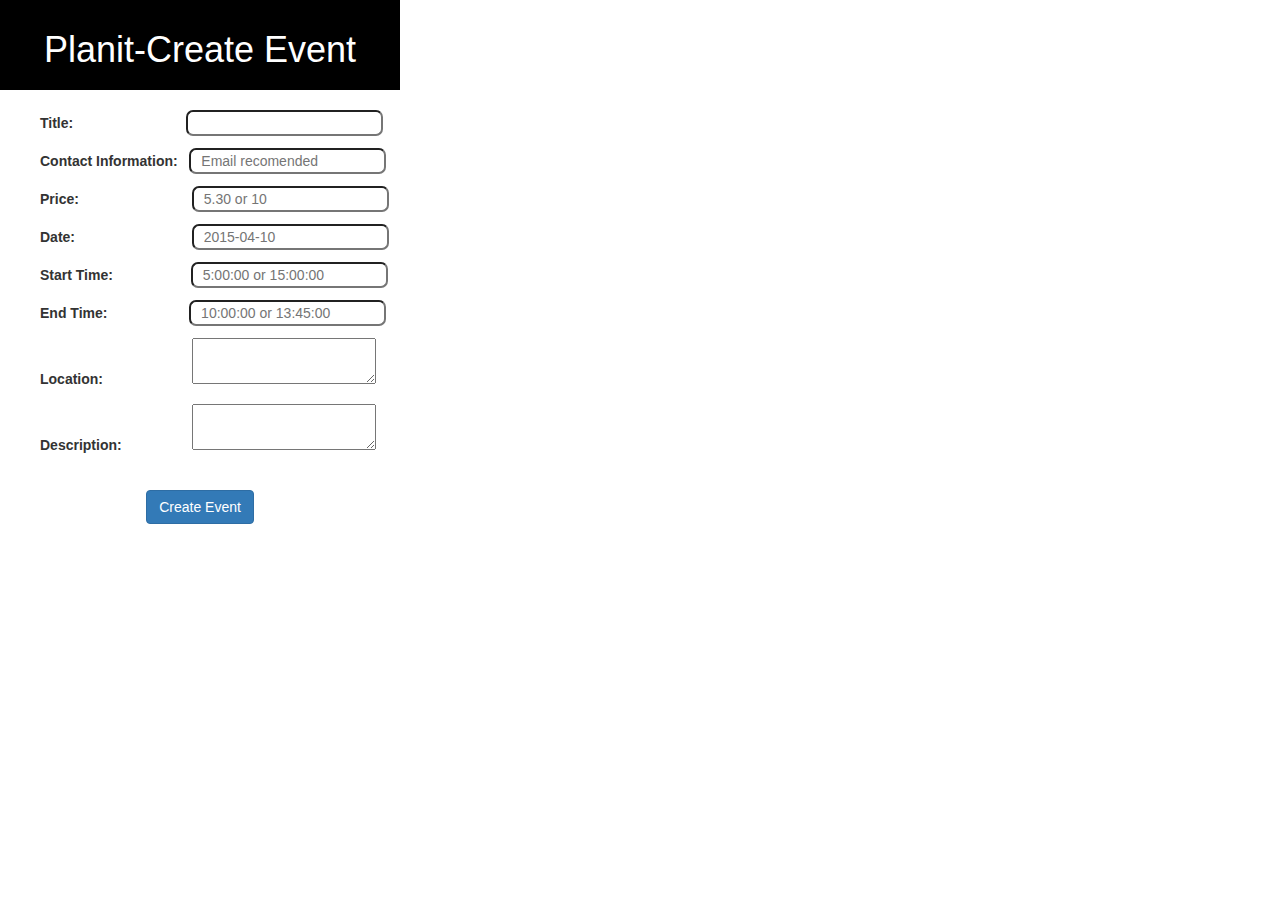
<file: src/main/webapp/Create.html>
<!doctype html>
<html>
    <head>
        <!-- Style Links -->
        <link rel="stylesheet" href="createEvent_1.css">
        <link rel="stylesheet" href="http://maxcdn.bootstrapcdn.com/bootstrap/3.2.0/css/bootstrap.min.css">
        <script src="https://ajax.googleapis.com/ajax/libs/jquery/1.11.1/jquery.min.js"></script>
        <script src="http://maxcdn.bootstrapcdn.com/bootstrap/3.2.0/js/bootstrap.min.js"></script>
    </head>
<body>
<div id="wrapper">

    <!-- Creating an Event-->
  <div>
    <div>
       <div class="register">
          <h1 class="h1">Planit-Create Event</h1>
        </div>
          <form action="CreateEvent" method="post">                  
              <br>
              <p>
              <label>Title:  &nbsp;&nbsp;&nbsp; &nbsp; &nbsp;&nbsp;&nbsp;&nbsp;&nbsp;&nbsp;&nbsp;&nbsp;&nbsp;&nbsp;&nbsp;&nbsp;&nbsp;&nbsp;&nbsp;&nbsp;&nbsp;&nbsp;&nbsp;&nbsp;&nbsp;</label>
              <input name="title"><br>
      
              
               <p><label>Contact Information: &nbsp;</label>
               <input name="contactInfo" placeholder="Email recomended"><br></p>
            
              <p>
               <label>Price: &nbsp;&nbsp;&nbsp;&nbsp;&nbsp;&nbsp;&nbsp;&nbsp;&nbsp;&nbsp;&nbsp;&nbsp;&nbsp;&nbsp;&nbsp;&nbsp;&nbsp;&nbsp;&nbsp;&nbsp;&nbsp;&nbsp;&nbsp; &nbsp; &nbsp;</label>
               <input name="price" placeholder="5.30 or 10" /><br></p>
              
               <p><label>Date: &nbsp;&nbsp;&nbsp;&nbsp;&nbsp;&nbsp;&nbsp;&nbsp;&nbsp;&nbsp;&nbsp;&nbsp;&nbsp;&nbsp;&nbsp;&nbsp;&nbsp;&nbsp;&nbsp;&nbsp;&nbsp;&nbsp;&nbsp;&nbsp;&nbsp;&nbsp;&nbsp;&nbsp;</label> 
                <input name="date" placeholder="2015-04-10"/><br></p>
  

  
  
                <p><label>Start Time: &nbsp;&nbsp;&nbsp; &nbsp;&nbsp;&nbsp;&nbsp;&nbsp;&nbsp; &nbsp; &nbsp; &nbsp; &nbsp;</label>
                   <input name="startTime" placeholder="5:00:00 or 15:00:00"/></p>
               
                   <p><label> End Time: &nbsp;&nbsp;&nbsp;&nbsp;&nbsp;&nbsp;&nbsp;&nbsp;&nbsp;&nbsp;&nbsp;&nbsp;&nbsp;&nbsp;&nbsp;&nbsp;&nbsp;&nbsp;&nbsp;</label>
                    <input name="endTime" placeholder="10:00:00 or 13:45:00"/><br></p>

                     <p><label>Location: &nbsp;&nbsp;&nbsp;&nbsp;&nbsp;&nbsp;&nbsp;&nbsp;&nbsp;&nbsp;&nbsp;&nbsp;&nbsp;&nbsp;&nbsp;&nbsp;&nbsp;&nbsp;&nbsp;&nbsp;&nbsp;</label>
                     <textarea name="location"></textarea><br></p>

                      <p><label>Description: &nbsp;&nbsp;&nbsp;&nbsp;&nbsp;&nbsp;&nbsp;&nbsp;&nbsp;&nbsp;&nbsp;&nbsp;&nbsp;&nbsp;&nbsp;&nbsp;</label>
                    <textarea name="description"></textarea><br><br></p>

        <div id="createEvent" >    
            <input type="submit" class="btn btn-primary" value="Create Event"></div>
           </form>
        </div>
</div>

</div>
</body>
</html>
</file>
<file: src/main/webapp/createEvent_1.css>
@charset "utf-8";
/* CSS Document */

#wrapper {
	background-color:#FFFFFF; 
	width:100%; 
	min-width:400px;
	max-width: 400px; 
	/*margin-left:auto; 
	margin-right:auto;*/
}

.register {
	background-color: black;
	color: #FFFFFF;
	padding: 10px;
	text-align: center;
}

#createEvent {
	margin-left:auto; 
	margin-right:auto;
	text-align: center;
}
.h1 {
	margin: 0px;
}


p {
	padding-left:40px;
}

input {
	border-radius: 7px;
	padding-left: 10px;
	position:relative;

}
</file>
